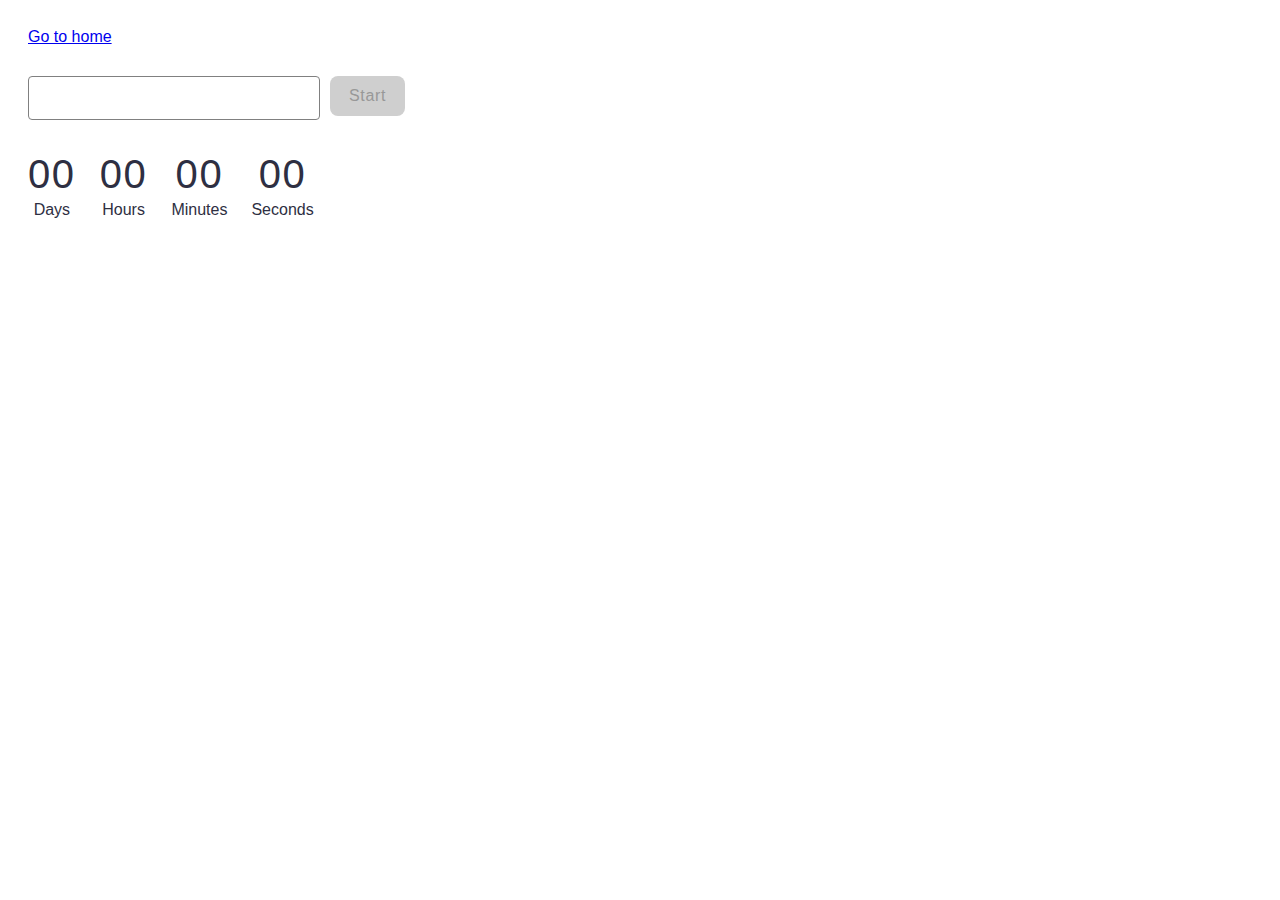
<file: src/1-timer.html>
<!DOCTYPE html>
<html lang="en">
  <head>
    <meta charset="UTF-8" />
    <meta http-equiv="X-UA-Compatible" content="IE=edge" />
    <meta name="viewport" content="width=device-width, initial-scale=1.0" />
    <title>Task 1</title>
    <link rel="stylesheet" href="./css/1-timer.css" />
  </head>
  <body>
    <section class="sec-1">
      <a href="./index.html">Go to home</a>
    </section>
    <div class="input-container">
      <input type="text" id="datetime-picker" class="input-picker" />
      <button type="button" id="start-button" class="start-button" disabled>
        Start
      </button>
    </div>

    <div class="timer">
      <div class="field">
        <span class="value" data-days>00</span>
        <span class="label">Days</span>
      </div>
      <div class="field">
        <span class="value" data-hours>00</span>
        <span class="label">Hours</span>
      </div>
      <div class="field">
        <span class="value" data-minutes>00</span>
        <span class="label">Minutes</span>
      </div>
      <div class="field">
        <span class="value" data-seconds>00</span>
        <span class="label">Seconds</span>
      </div>
    </div>

    <script src="./js/1-timer.js" type="module"></script>
  </body>
</html>
</file>
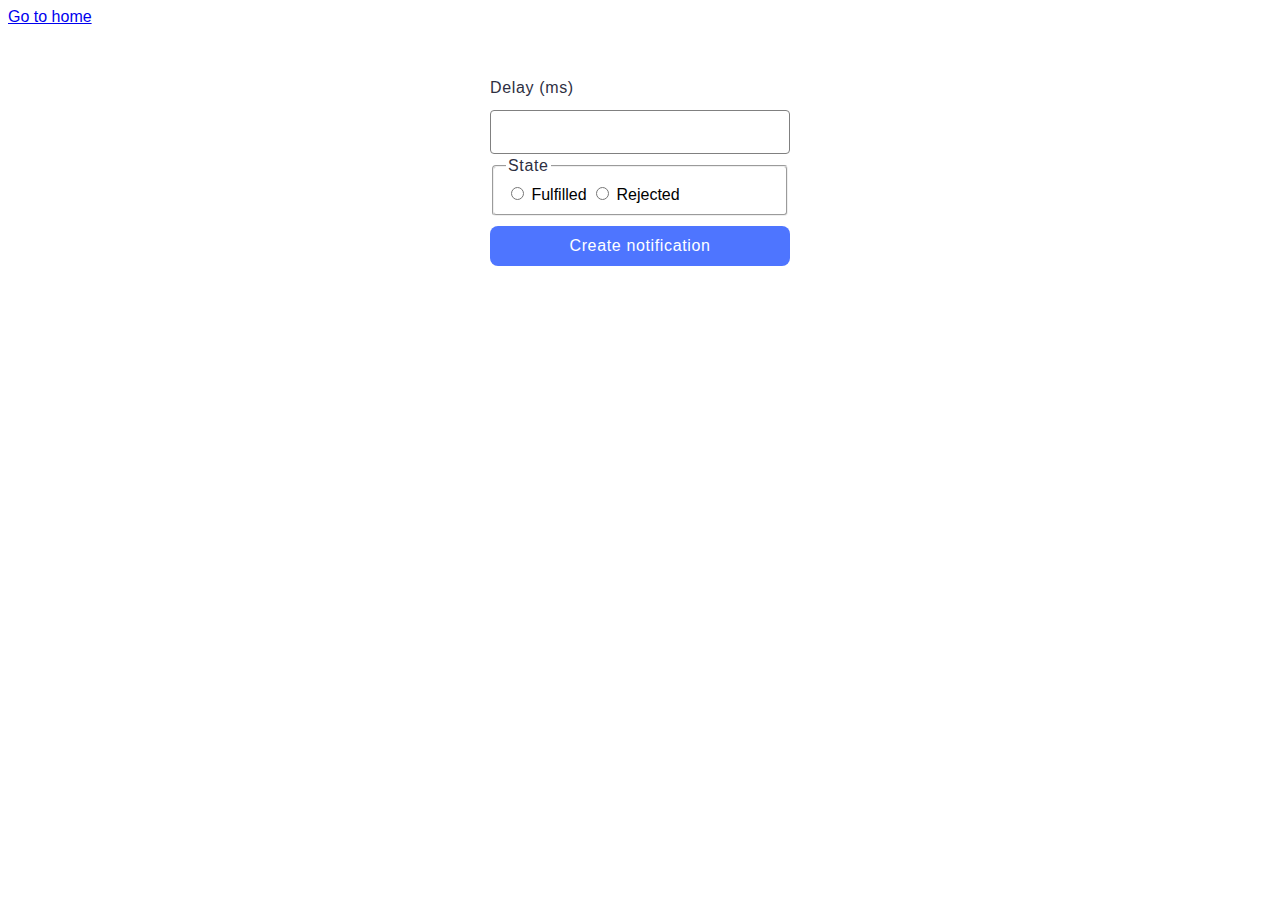
<file: src/2-snackbar.html>
<!DOCTYPE html>
<html lang="en">
  <head>
    <meta charset="UTF-8" />
    <meta http-equiv="X-UA-Compatible" content="IE=edge" />
    <meta name="viewport" content="width=device-width, initial-scale=1.0" />
    <title>Task 2</title>
    <link rel="stylesheet" href="./css/2-snackbar.css" />
  </head>
  <body>
    <section class="sec-2">
      <a href="./index.html">Go to home</a>
    </section>
    <form class="form">
      <label class="label"> Delay (ms) </label>
      <input type="number" name="delay" required class="input" />

      <fieldset class="fieldset">
        <legend class="fieldset-legend">State</legend>
        <label>
          <input
            type="radio"
            name="state"
            value="fulfilled"
            required
            class="radio"
          />
          Fulfilled
        </label>
        <label>
          <input
            type="radio"
            name="state"
            value="rejected"
            required
            class="radio"
          />
          Rejected
        </label>
      </fieldset>

      <button type="submit" class="button">Create notification</button>
    </form>

    <script src="./js/2-snackbar.js" type="module" defer></script>
  </body>
</html>
</file>
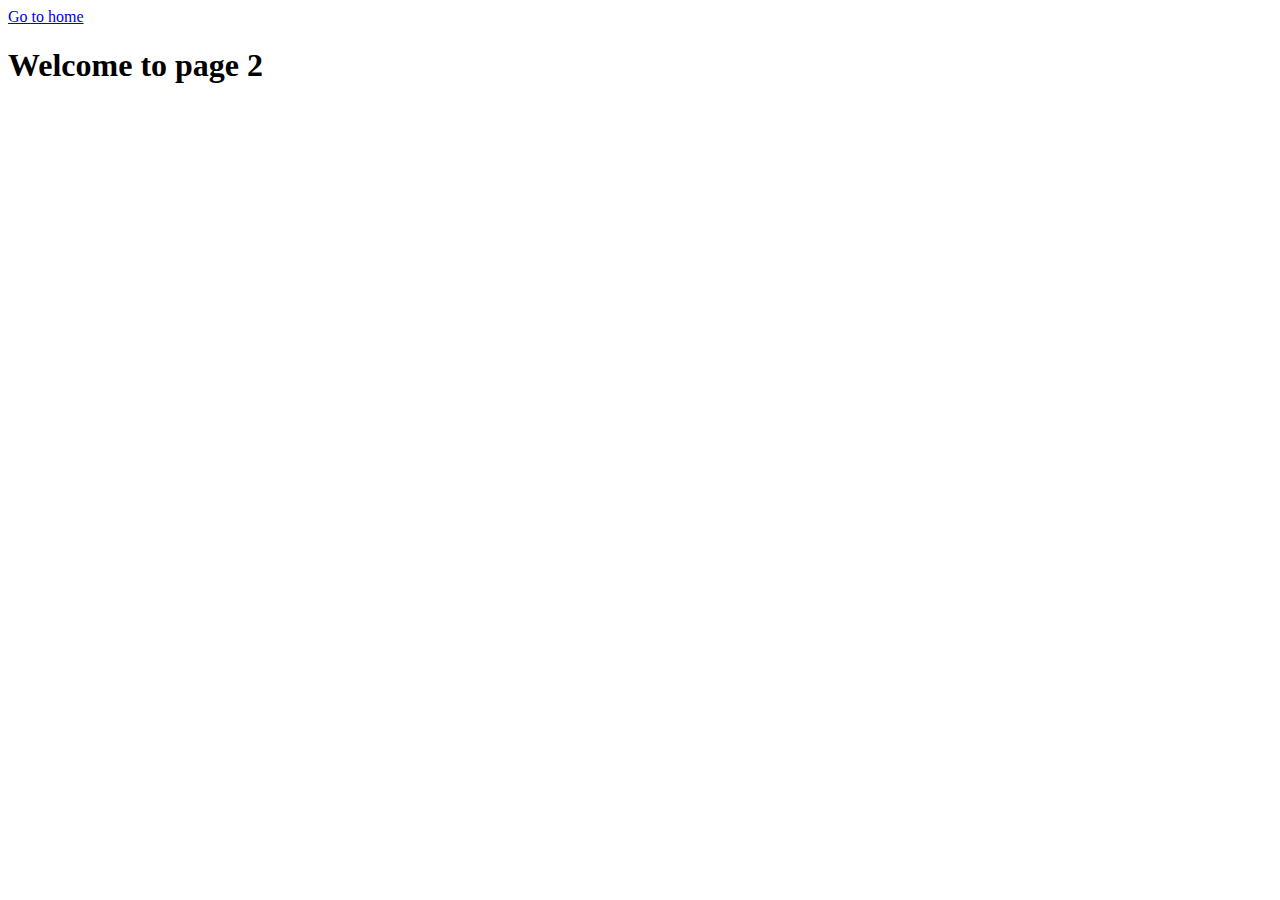
<file: src/page-2.html>
<!DOCTYPE html>
<html lang="en">
  <head>
    <meta charset="UTF-8" />
    <meta http-equiv="X-UA-Compatible" content="IE=edge" />
    <meta name="viewport" content="width=device-width, initial-scale=1.0" />
    <title>Page 2</title>
  </head>
  <body>
    <section>
      <a href="./index.html">Go to home</a>
      <h1>Welcome to page 2</h1>
    </section>
  </body>
</html>
</file>
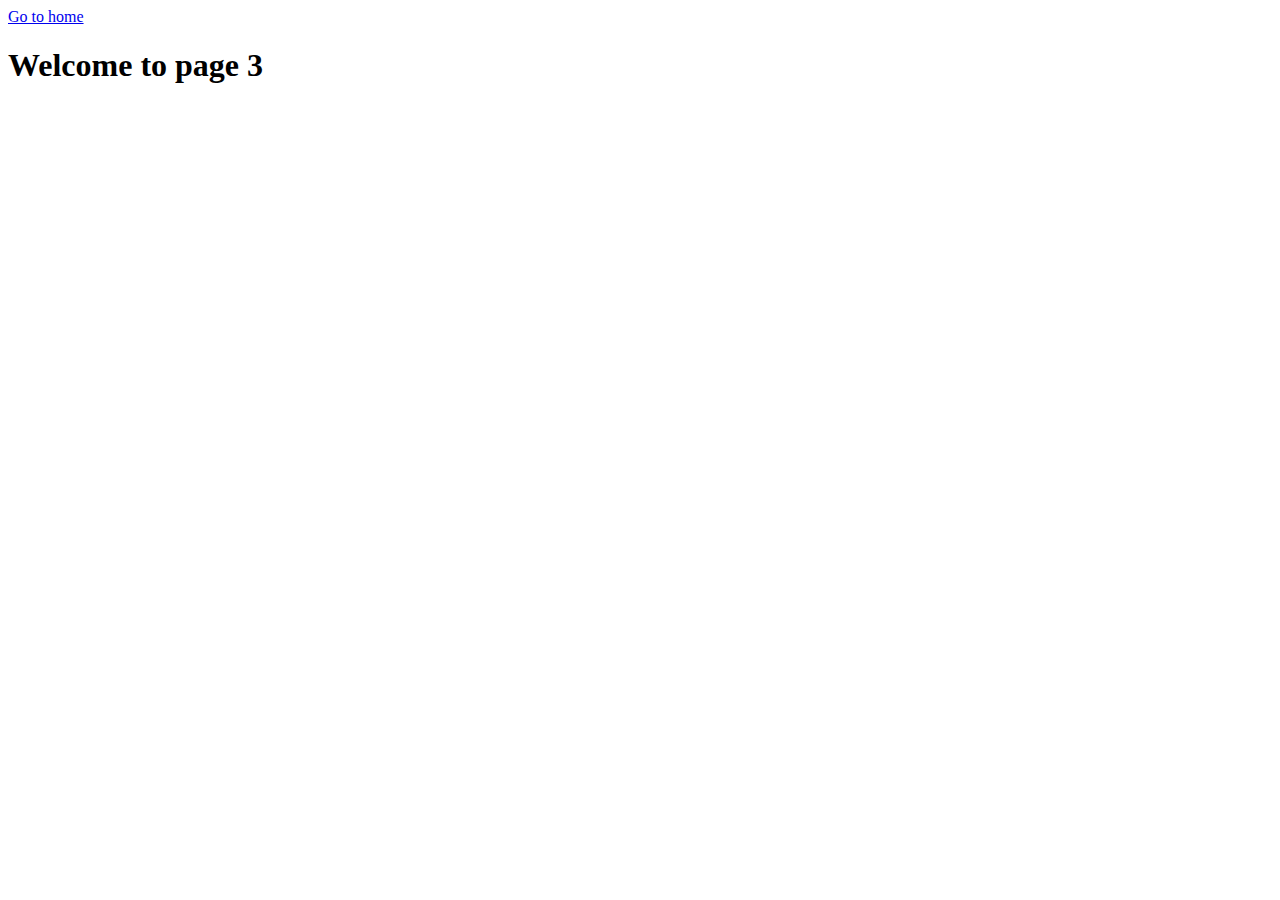
<file: src/page-3.html>
<!DOCTYPE html>
<html lang="en">
  <head>
    <meta charset="UTF-8" />
    <meta http-equiv="X-UA-Compatible" content="IE=edge" />
    <meta name="viewport" content="width=device-width, initial-scale=1.0" />
    <title>Page 3</title>
  </head>
  <body>
    <section>
      <a href="./index.html">Go to home</a>
      <h1>Welcome to page 3</h1>
    </section>
  </body>
</html>
</file>
<file: src/css/1-timer.css>
body {
  font-family: 'Montserrat', sans-serif;
  text-align: center;
  padding: 20px;
}
.sec-1 {
  margin-bottom: 30px;
  display: flex;
  align-items: left;
}
.input-container {
  display: flex;
  align-items: flex-start;
  justify-content: flex-start;
  flex-direction: row;
  gap: 10px;
}
.input-picker {
  margin-bottom: 30px;
  padding-left: 16px;

  border: 1px solid #808080;
  border-radius: 4px;

  width: 272px;
  height: 40px;
}
.input-picker:hover {
  border-color: black;
}
.input-picker:disabled {
  background-color: #fafafa;
}

.start-button {
  display: flex;
  align-items: center;
  justify-content: center;
  flex-direction: row;
  gap: 10px;

  background-color: #4e75ff;
  border: none;
  border-radius: 8px;
  padding: 8px 16px;

  font-family: 'Montserrat', sans-serif;
  font-weight: 500;
  font-size: 16px;
  line-height: 1.5;
  letter-spacing: 0.04em;
  color: #fff;

  width: 75px;
  height: 40px;
}

.start-button:hover {
  background-color: #6c8cff;
}
.start-button:disabled {
  background-color: #cfcfcf;
  color: #989898;
}

.timer {
  display: flex;
  align-items: flex-start;
  justify-content: flex-start;
  flex-direction: row;
  gap: 24px;
}

.field {
  text-align: center;
}

.value {
  display: block;
  font-family: 'Montserrat', sans-serif;
  font-weight: 400;
  font-size: 40px;
  line-height: 1.2;
  letter-spacing: 0.04em;
  color: #2e2f42;
}

.label {
  font-family: 'Montserrat', sans-serif;
  font-weight: 400;
  font-size: 16px;
  line-height: 1.5;
  color: #2e2f42;
}
</file>
<file: src/css/2-snackbar.css>
body {
  font-family: 'Monserrat', sans-serif;
}

.form {
  display: flex;
  flex-direction: column;
  max-width: 300px;
  margin: 50px auto;
}

.input {
  border: 1px solid #808080;
  border-radius: 4px;
  height: 40px;
}

.label {
  margin-bottom: 10px;

  font-family: 'Montserrat', sans-serif;
  font-weight: 400;
  font-size: 16px;
  line-height: 1.5;
  letter-spacing: 0.04em;
  color: #2e2f42;
}

.fieldset {
  margin-bottom: 10px;
  border-radius: 4px;
  stroke-width: 1px;
  stroke: #808080;

  align-items: center;
}

.fieldset-legend {
  font-family: 'Montserrat', sans-serif;
  font-weight: 400;
  font-size: 16px;
  line-height: 1.5;
  letter-spacing: 0.04em;
  color: #2e2f42;
}

.button {
  display: flex;
  align-items: center;
  justify-content: center;
  flex-direction: row;
  gap: 10px;
  border-radius: 8px;
  padding: 8px 16px;
  background-color: #4e75ff;
  font-family: 'Monserrat', sans-serif;
  font-weight: 500;
  font-size: 16px;
  line-height: 1.5;
  letter-spacing: 0.04em;
  color: #fff;
  border: none;
}
.radio {
  font-family: 'Montserrat', sans-serif;
  font-weight: 400;
  font-size: 16px;
  line-height: 1.5;
  color: #2e2f42;
}
.radio-group {
  display: flex;
  justify-content: space-between;
  align-items: center;
}

.radio-group label {
  display: flex;
  align-items: center;
  margin-right: 10px;
  flex-grow: 1;
}

.radio-group input[type='radio'] {
  margin-right: 5px;
}

.iziToast-custom-success {
  display: flex;
  align-items: center;
  justify-content: flex-start;
  flex-direction: row;
  gap: 8px;
  border-bottom: 2px solid #b5ea7c;
  border-radius: 4px;
  padding: 20px;
  width: 383px;
  height: 64px;
  background-color: #59a10d;
}

.iziToast-custom-success .iziToast-message {
  font-family: 'Montserrat', sans-serif;
  font-weight: 400;
  font-size: 16px;
  line-height: 1.5;
  letter-spacing: 0.03em;
  color: #fff;
}

.iziToast-custom-error {
  display: flex;
  align-items: center;
  justify-content: flex-start;
  flex-direction: row;
  gap: 8px;
  border-bottom: 2px solid #ea7c7c;
  border-radius: 4px;
  padding: 20px;
  width: 383px;
  height: 64px;
  background-color: #a10d0d;
}

.iziToast-custom-error .iziToast-message {
  font-family: 'Montserrat', sans-serif;
  font-weight: 400;
  font-size: 16px;
  line-height: 1.5;
  letter-spacing: 0.03em;
  color: #fff;
}
</file>
